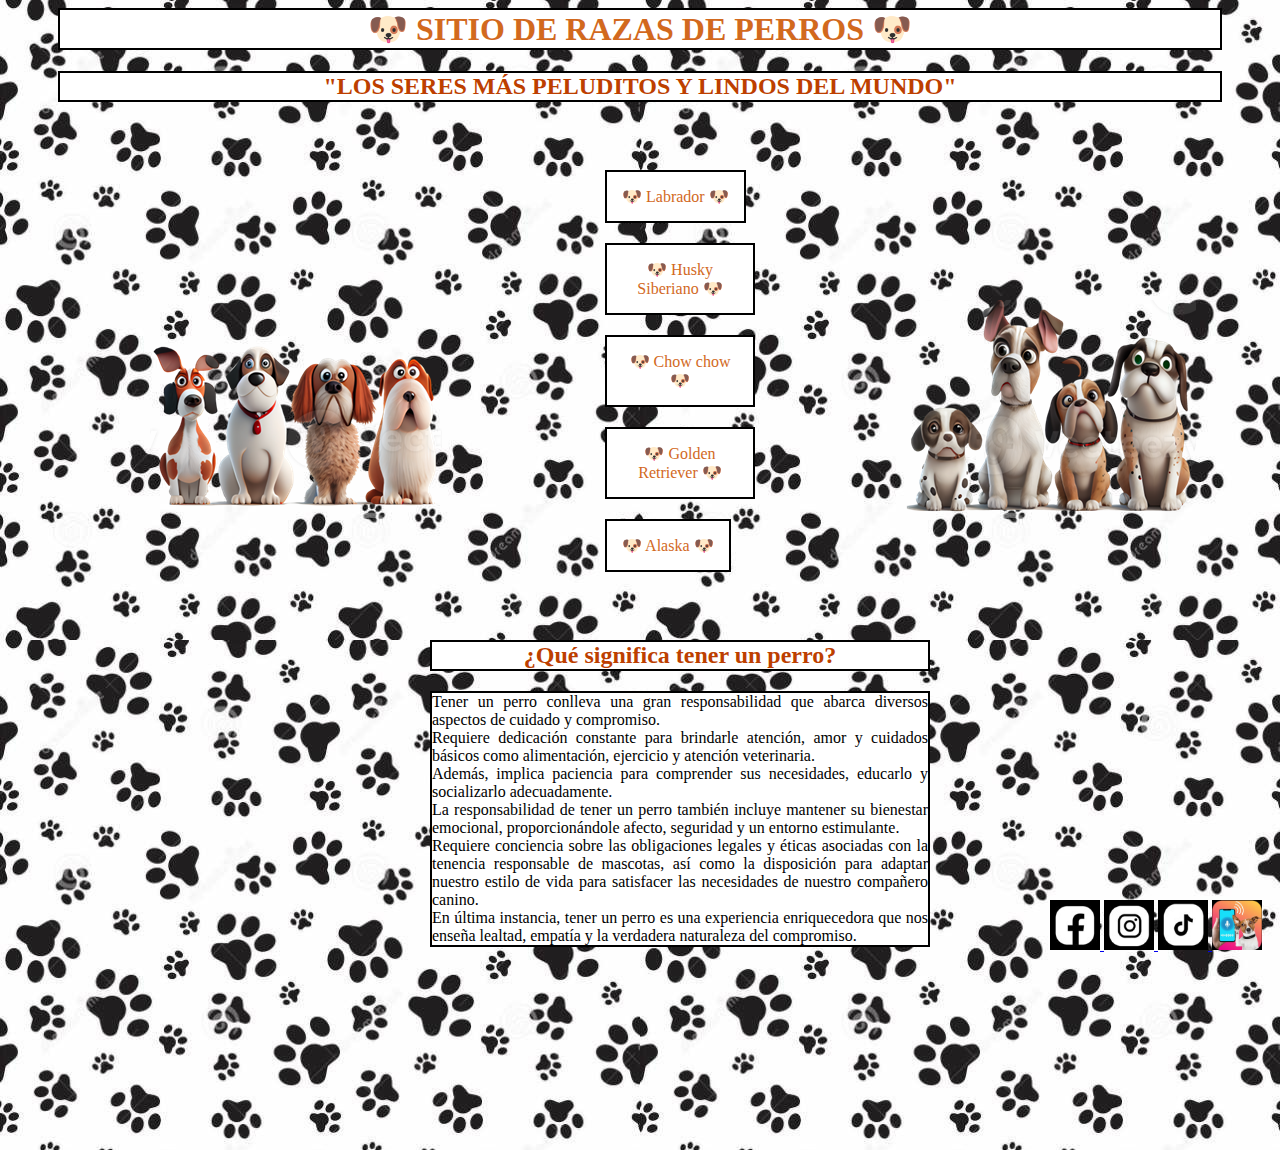
<file: INDEX.html>
<html>
<head>
<title>sitio de razas de perros </title>
</head>
<html>
<html>
<html lang="en">

<head>
   <meta charset="UTF-8">
   <meta name="viewport" content="width=device-width, initial-scale=1.0">
   <title>Perros</title>
   <style>
   h1{color:chocolate; 
   font-family: Arial black;
   300%;
   border: 2px solid black;
   background-color:white;
   margin-left: 50px;
   margin-right: 50px;}
   
     h2{color:#BD3F00;
	 font-family: Arial black;
	 200%;
	 border: 2px solid black;
	 background-color:white;
	 margin-left: 50px;
	 margin-right: 50px;}
	 
	 p{color:Black;
	 font-family: Verdana;
	 130%;
	 border: 2px solid black;
	 background-color:white;
	 margin-left: 50px;
	 margin-right: 50px;}
	 
	 p{font-family: Verda}
     }
     .img {
      position: absolute;
      width: 50px;
	  height: 50px;
	  
     }
     .a.e {
      position: absolute;
      bottom: 0px;
     }
     .botones3 {
      display: flex;
      flex-direction: column;
      gap: 20px;
      position: absolute; 
      left: 50px;
	  width:150px;
	  height: 100px;
	  color: #993D77;
      top: 150px;
     }
     .botones3 button{
      padding: 15px 15px; 
      font-size: 16px; 
      background-color: white; 
	  font-family: Arial black;
	  110%;
      color: Chocolate; 
      border: 2px solid black; 
     }
  .caja-1{
    width: 500px;
  height:25px;
  position: absolute;
  Left: 555px;
  top: 20px;
  }
   .caja-2{
  position: absolute;
  left: 1050px;
  top: 900px;
  }
   .caja-3{
    width: 500px;
  height:25px;
  position: absolute;
  Left: 900px;
  top: 300px;
  }
  .caja-4{
    width: 500px;
  height:25px;
  position: absolute;
  Left: 150px;
  top: 320px;
  }
    .caja-5{
    width: 600px;
  height:25px;
  position: absolute;
  Left: 380px;
  top: 620px;
  }
   </style>
</head>


<body background=fondoperros.jpg>

   <h1 align=center >🐶 SITIO DE RAZAS DE PERROS 🐶</h1>
   <h2 align=center> "LOS SERES MÁS PELUDITOS Y LINDOS DEL MUNDO" </h2>
<div class=caja-1>
   <div class="botones3">
      <a href="Labrador.html">
         <button>🐶 Labrador 🐶 </button>
      </a>
      <a href="Husky Siberiano.html">
         <button>🐶 Husky Siberiano 🐶</button>
      </a>
       <a href="Chow-chow.html">
         <button>🐶 Chow chow 🐶 </button>
      </a>
      <a href="Golden Retriever.html">
         <button>🐶 Golden Retriever 🐶</button>
      </a>
      <a href="Alaska Malamute.html">
         <button>🐶 Alaska 🐶 </button>
      </a>
	  </div>
	  </div>
	  <div class=caja-2>
  <div class="botones3">
   </div>
   <div class="social">
      <a href="https://www.facebook.com/profile.php?id=61551428457857&mibextid=ZbWKwL" target="_blank">
         <img src="faceb.jpg" width="50" height="50">
      </a>
      <a href="https://www.instagram.com/belmontedogmeats?igsh=dW02bTJxcWhpa3o5" target="_blank">
         <img src="ig.jpg" width="50" height="50">
      </a>
      <a href="https://www.tiktok.com/@belmontecarnedeperro?_t=8kFhf9YpGlx&_r=1" target="_blank">
         <img src="tic.jpg" width="50" height="50"
	  </a>
	  <a href="https://play.google.com/store/apps/details?id=translate.dog.meaning" target="_blank">
	     <img src="app.jpg" width="50" height="50">
      </a>
   </div>

  </a>
  </div>
  <div class=caja-3>
  <img src=perris1.png>
  </div>
  <div class=caja-4>
  <img src=perris2.png>
  </div>
  <div class=caja-5>
  <h2 align= center> ¿Qué significa tener un perro?</h2>
  <p align=justify> Tener un perro conlleva una gran responsabilidad que abarca diversos aspectos de cuidado y compromiso.<br>
  Requiere dedicación constante para brindarle atención, amor y cuidados básicos como alimentación, ejercicio y atención veterinaria.<br>
  Además, implica paciencia para comprender sus necesidades, educarlo y socializarlo adecuadamente.<br>
  La responsabilidad de tener un perro también incluye mantener su bienestar emocional, proporcionándole afecto, seguridad y un entorno estimulante.<br>
  Requiere conciencia sobre las obligaciones legales y éticas asociadas con la tenencia responsable de mascotas, así como la disposición para adaptar nuestro estilo de vida para satisfacer las necesidades de nuestro compañero canino.<br>
  En última instancia, tener un perro es una experiencia enriquecedora que nos enseña lealtad, empatía y la verdadera naturaleza del compromiso.</p>
  </div>
</head>
</body>
</html>
</file>
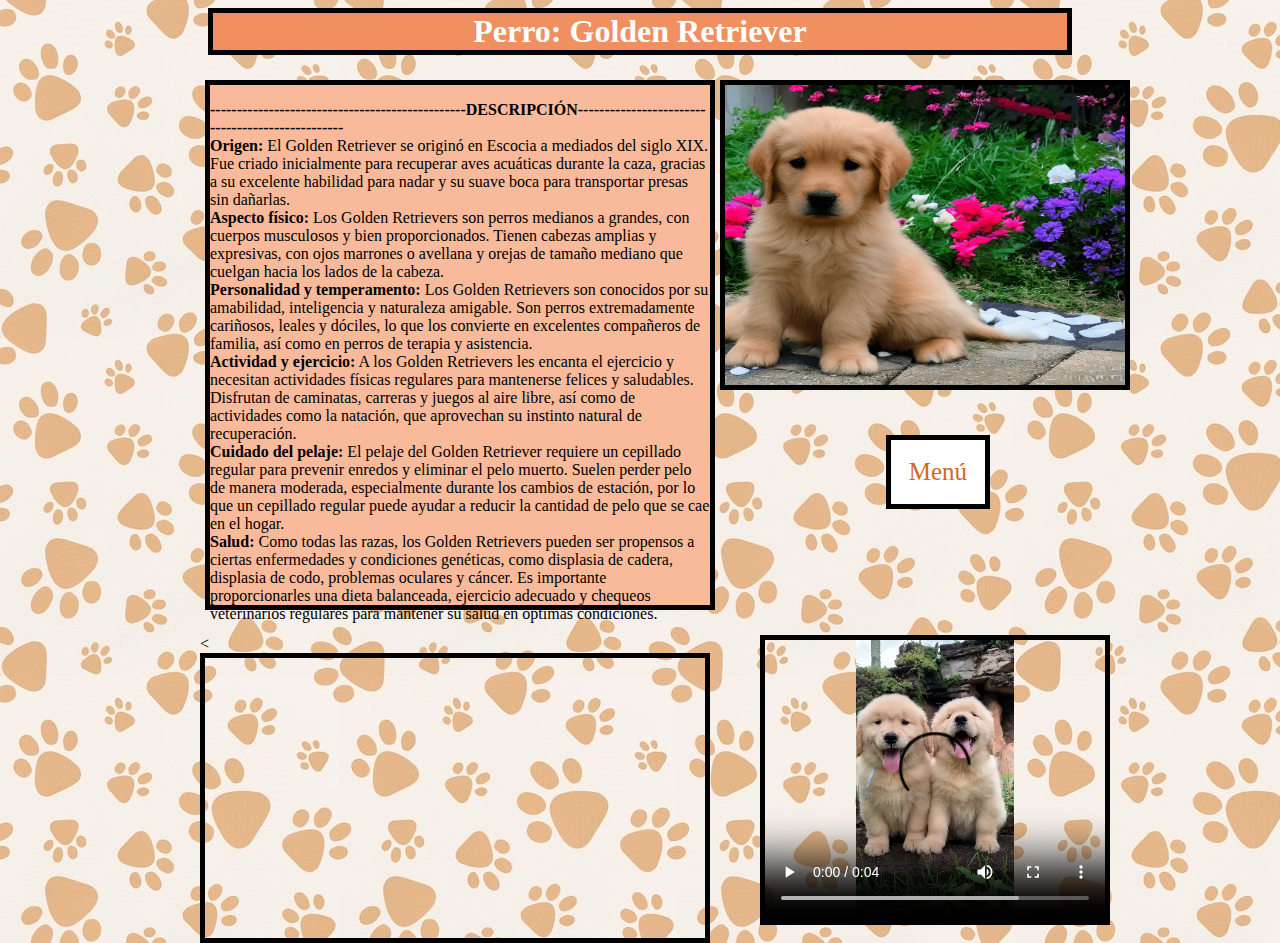
<file: Golden Retriever.html>
﻿<html>
<head>
<link rel="stylesheet" href="estiloperros.css">
<body background=pat.jpg>
<title>Golden Retriever</title>
</head>
<body>
<h1 align=center>Perro: Golden Retriever</h1>
<div class=caja-1>
<img src=GoldenRetriever.jpg height=400px widh=200px border=2 widh=200px border=2>
</div>
<div class=caja-2>
<p>
<b>------------------------------------------------DESCRIPCIÓN-------------------------------------------------</b><br>
<b>Origen:</b> El Golden Retriever se originó en Escocia a mediados del siglo XIX. Fue criado inicialmente para recuperar aves acuáticas durante la caza, gracias a su excelente habilidad para nadar y su suave boca para transportar presas sin dañarlas.
<br>
<b>Aspecto físico:</b> Los Golden Retrievers son perros medianos a grandes, con cuerpos musculosos y bien proporcionados. Tienen cabezas amplias y expresivas, con ojos marrones o avellana y orejas de tamaño mediano que cuelgan hacia los lados de la cabeza. 
<br>
<b>Personalidad y temperamento:</b> Los Golden Retrievers son conocidos por su amabilidad, inteligencia y naturaleza amigable. Son perros extremadamente cariñosos, leales y dóciles, lo que los convierte en excelentes compañeros de familia, así como en perros de terapia y asistencia. 
<br>
<b>Actividad y ejercicio:</b> A los Golden Retrievers les encanta el ejercicio y necesitan actividades físicas regulares para mantenerse felices y saludables. Disfrutan de caminatas, carreras y juegos al aire libre, así como de actividades como la natación, que aprovechan su instinto natural de recuperación.
<br>
<b>Cuidado del pelaje:</b> El pelaje del Golden Retriever requiere un cepillado regular para prevenir enredos y eliminar el pelo muerto. Suelen perder pelo de manera moderada, especialmente durante los cambios de estación, por lo que un cepillado regular puede ayudar a reducir la cantidad de pelo que se cae en el hogar.
<br>
<b>Salud:</b> Como todas las razas, los Golden Retrievers pueden ser propensos a ciertas enfermedades y condiciones genéticas, como displasia de cadera, displasia de codo, problemas oculares y cáncer. Es importante proporcionarles una dieta balanceada, ejercicio adecuado y chequeos veterinarios regulares para mantener su salud en óptimas condiciones.
</p>
<div class=caja-3> 
<div class=botones3>
<a href ="INDEX.html"> <button>  Menú </button> </a>
</div>
</div>
<div class=caja-4>
<video src="g.mp4" width="340" height="280"  controls></video><br><br>
</div>
<div class=caja-5>
<<iframe width="500" height="280" src="https://www.youtube.com/embed/dfdPn4pF9Ec?si=_72I6q2Etcr6koBq" title="YouTube video player" frameborder="0" allow="accelerometer; autoplay; clipboard-write; encrypted-media; gyroscope; picture-in-picture; web-share" allowfullscreen></iframe>
</div>
</body>
</html>
</file>
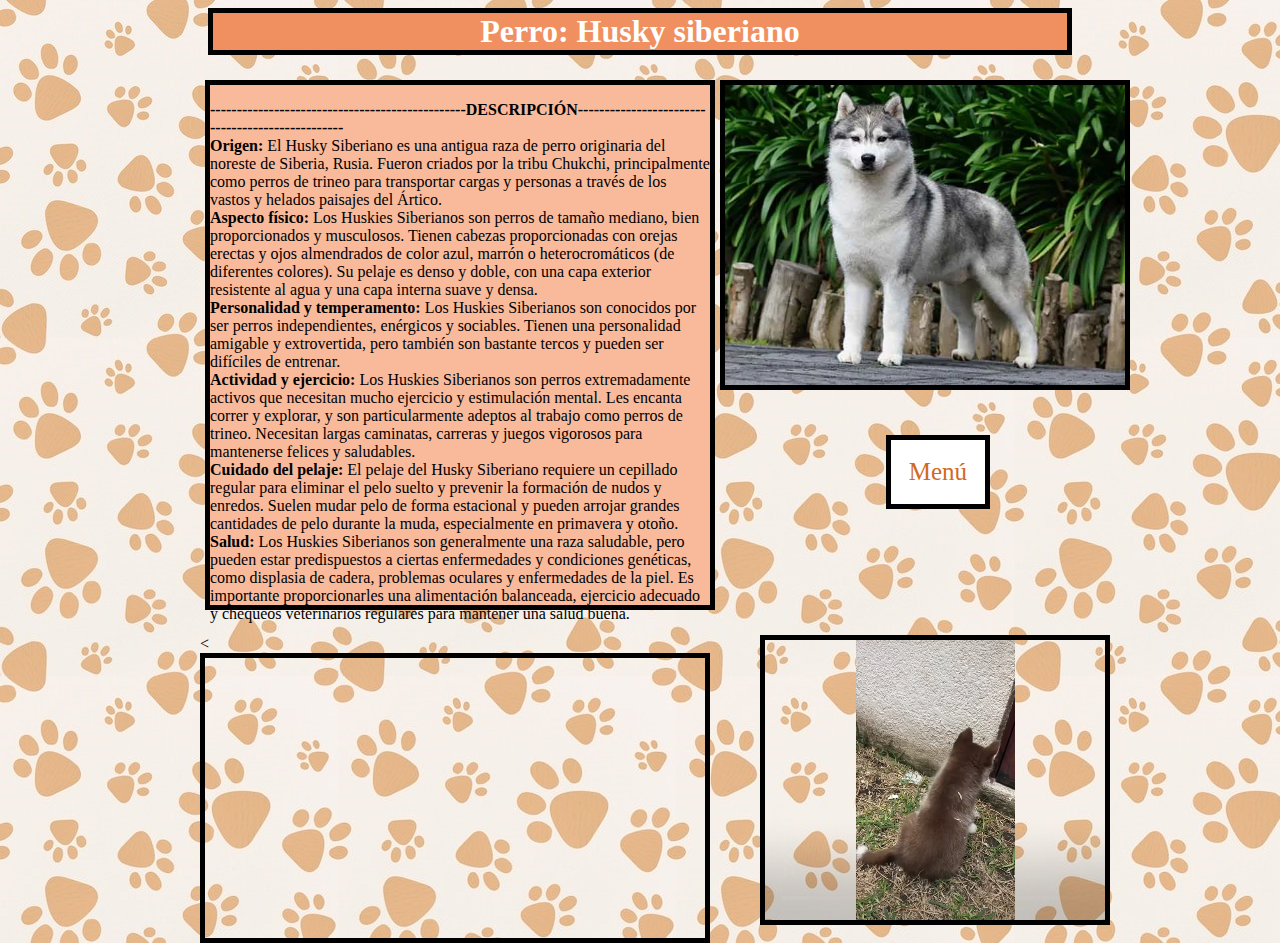
<file: Husky Siberiano.html>
﻿<html>
<head>
<link rel="stylesheet" href="estiloperros.css">
<body background=pat.jpg> 
<title>Husky siberiano</title>
</head>
<body>
<h1 align=center>Perro: Husky siberiano</h1>
<div class="caja-1"> 
<img src=HuskySiberiano.jpg height=400px widh=200px border=2 widh=200px border=2>
</div>
<div class="caja-2">
<p>
<b>------------------------------------------------DESCRIPCIÓN-------------------------------------------------</b><br>
<b>Origen:</b> El Husky Siberiano es una antigua raza de perro originaria del noreste de Siberia, Rusia. Fueron criados por la tribu Chukchi, principalmente como perros de trineo para transportar cargas y personas a través de los vastos y helados paisajes del Ártico.
<br>
<b>Aspecto físico:</b> Los Huskies Siberianos son perros de tamaño mediano, bien proporcionados y musculosos. Tienen cabezas proporcionadas con orejas erectas y ojos almendrados de color azul, marrón o heterocromáticos (de diferentes colores). Su pelaje es denso y doble, con una capa exterior resistente al agua y una capa interna suave y densa.
<br>
<b>Personalidad y temperamento:</b> Los Huskies Siberianos son conocidos por ser perros independientes, enérgicos y sociables. Tienen una personalidad amigable y extrovertida, pero también son bastante tercos y pueden ser difíciles de entrenar. 
<br>
<b>Actividad y ejercicio:</b> Los Huskies Siberianos son perros extremadamente activos que necesitan mucho ejercicio y estimulación mental. Les encanta correr y explorar, y son particularmente adeptos al trabajo como perros de trineo. Necesitan largas caminatas, carreras y juegos vigorosos para mantenerse felices y saludables.
<br>
<b>Cuidado del pelaje:</b> El pelaje del Husky Siberiano requiere un cepillado regular para eliminar el pelo suelto y prevenir la formación de nudos y enredos. Suelen mudar pelo de forma estacional y pueden arrojar grandes cantidades de pelo durante la muda, especialmente en primavera y otoño.
<br>
<b>Salud:</b> Los Huskies Siberianos son generalmente una raza saludable, pero pueden estar predispuestos a ciertas enfermedades y condiciones genéticas, como displasia de cadera, problemas oculares y enfermedades de la piel. Es importante proporcionarles una alimentación balanceada, ejercicio adecuado y chequeos veterinarios regulares para mantener una salud buena.
</p>
<div class=caja-3> 
<div class=botones3>
<a href ="INDEX.html"> <button>  Menú </button> </a>
</div>
</div>
<div class=caja-4>
<video src="Husky.mp4" width="340" height="280" controls autoplay=1 muted></video><br>
</div>
<div class="caja-5">
<<iframe width="500" height="280" src="https://www.youtube.com/embed/Hqrv7lt_-TA?si=ipVzGqe1556O-QnI" title="YouTube video player" frameborder="0" allow="accelerometer; autoplay; clipboard-write; encrypted-media; gyroscope; picture-in-picture; web-share" allowfullscreen></iframe>
</div>
</body>
</html>
</file>
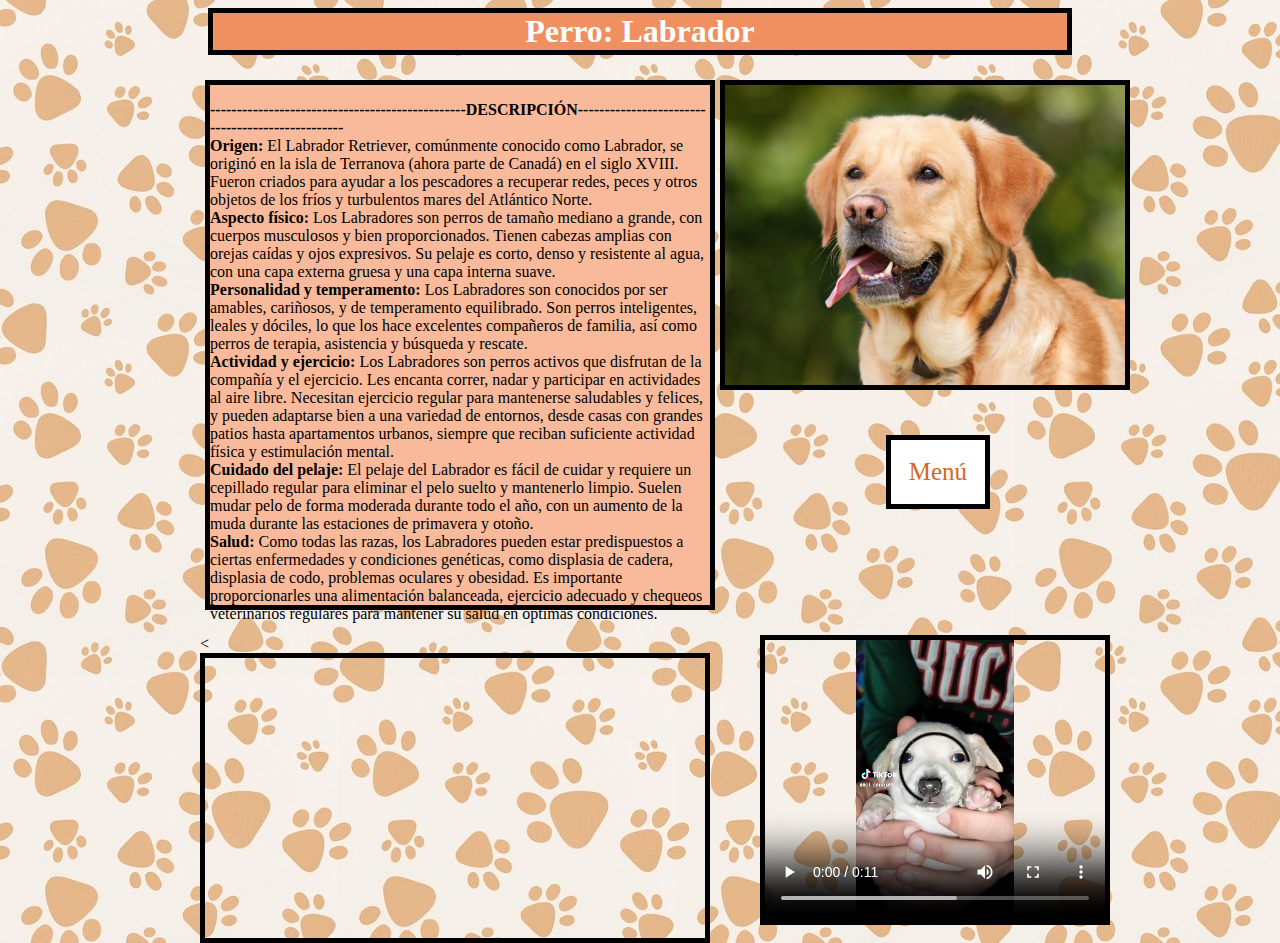
<file: Labrador.html>
﻿<html>
<head>
<link rel="stylesheet" href="estiloperros.css">
</head>
<title>labrador</title>
<body background=pat.jpg>
<h1 align=center>Perro: Labrador</h1>
<div class="caja-1"> 
<img src=Labrador_Retriever.jpg height=400px widh=200px border=2 widh=200px border=2>
</div>
<div class="caja-2">
<p>
<b>------------------------------------------------DESCRIPCIÓN-------------------------------------------------</b><br>
<b>Origen:</b> El Labrador Retriever, comúnmente conocido como Labrador, se originó en la isla de Terranova (ahora parte de Canadá) en el siglo XVIII. Fueron criados para ayudar a los pescadores a recuperar redes, peces y otros objetos de los fríos y turbulentos mares del Atlántico Norte.
<br>
<b>Aspecto físico:</b> Los Labradores son perros de tamaño mediano a grande, con cuerpos musculosos y bien proporcionados. Tienen cabezas amplias con orejas caídas y ojos expresivos. Su pelaje es corto, denso y resistente al agua, con una capa externa gruesa y una capa interna suave.
<br>
<b>Personalidad y temperamento:</b> Los Labradores son conocidos por ser amables, cariñosos, y de temperamento equilibrado. Son perros inteligentes, leales y dóciles, lo que los hace excelentes compañeros de familia, así como perros de terapia, asistencia y búsqueda y rescate. 
<br>
<b>Actividad y ejercicio:</b> Los Labradores son perros activos que disfrutan de la compañía y el ejercicio. Les encanta correr, nadar y participar en actividades al aire libre. Necesitan ejercicio regular para mantenerse saludables y felices, y pueden adaptarse bien a una variedad de entornos, desde casas con grandes patios hasta apartamentos urbanos, siempre que reciban suficiente actividad física y estimulación mental.
<br>
<b>Cuidado del pelaje:</b> El pelaje del Labrador es fácil de cuidar y requiere un cepillado regular para eliminar el pelo suelto y mantenerlo limpio. Suelen mudar pelo de forma moderada durante todo el año, con un aumento de la muda durante las estaciones de primavera y otoño.
<br>
<b>Salud:</b> Como todas las razas, los Labradores pueden estar predispuestos a ciertas enfermedades y condiciones genéticas, como displasia de cadera, displasia de codo, problemas oculares y obesidad. Es importante proporcionarles una alimentación balanceada, ejercicio adecuado y chequeos veterinarios regulares para mantener su salud en óptimas condiciones.
</p>
<div class=caja-3> 
<div class=botones3>
<a href ="INDEX.html"> <button>  Menú </button> </a>
</div>
</div>
<div class=caja-4>
<video src="video.mp4.mp4" width="340" height="280" controls></video><br><br>
</div>
<div class="caja-5">
<<iframe width="500" height="280" src="https://www.youtube.com/embed/A21GxQdrtME?si=ohu7ZTEcxYnVCr7R" title="YouTube video player" frameborder="0" allow="accelerometer; autoplay; clipboard-write; encrypted-media; gyroscope; picture-in-picture; web-share" allowfullscreen></iframe>
</div>
</body>
</html>
</file>
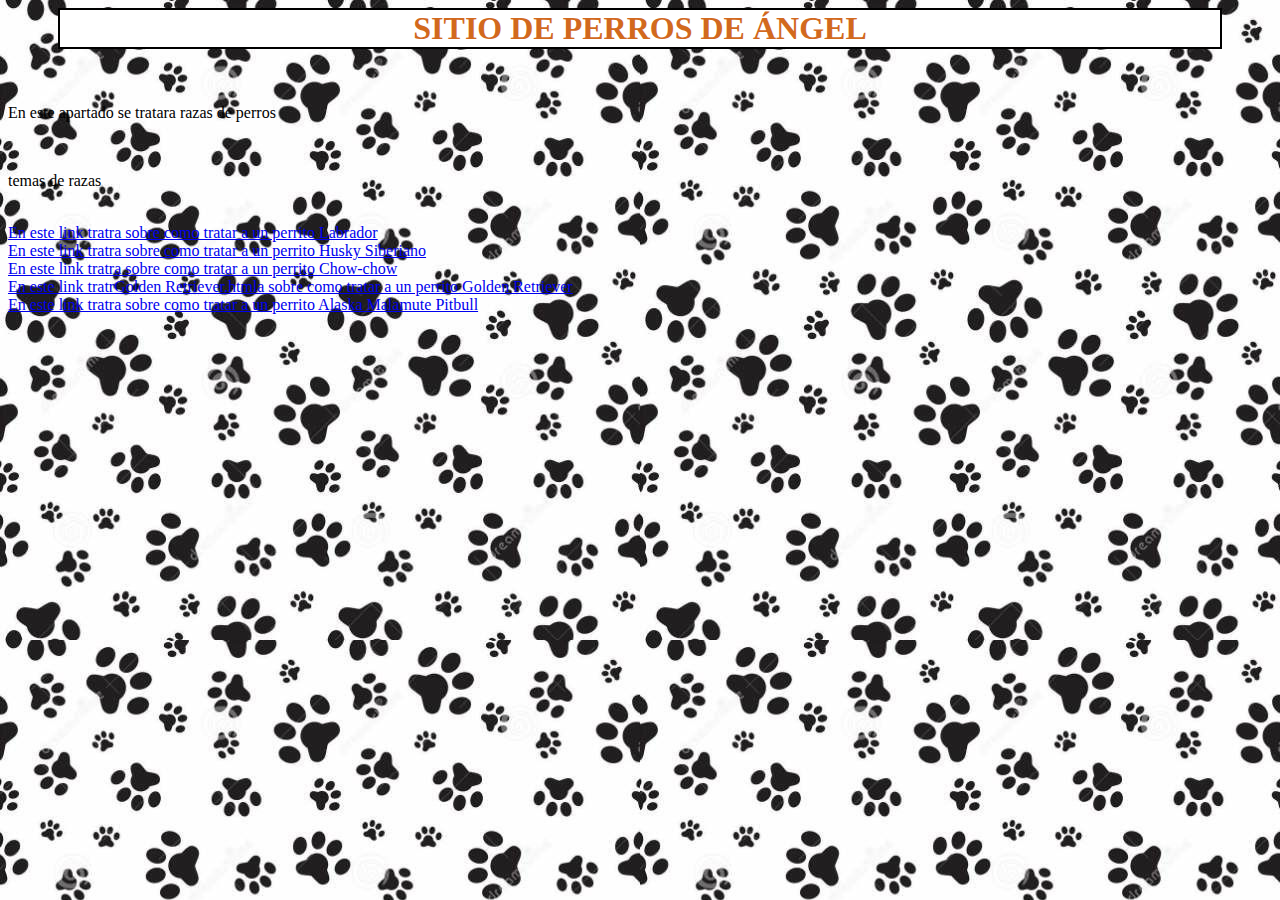
<file: principal (2).html>
<html>
<head>
<title>SITIO DE PERROS </title>
</head>
<style> 
h1{color:chocolate; font-family: Arial black; 300%; border: 2px solid black; background-color:white; margin-left: 50px; margin-right: 50px;
}

</style>
<body background=fondoperros.jpg>
<h1 align=center>SITIO DE PERROS DE ÁNGEL</h1><br>
<p>En este apartado se tratara razas de perros</p><br>
<p>temas de razas</p><br>
<a href ="Labrador.html">En este link tratra sobre como tratar a un perrito Labrador </a><br>
<a href ="Husky Siberiano.html">En este link tratra sobre como tratar a un perrito Husky Siberiano </a><br>
<a href ="Chow-chow.html">En este link tratra sobre como tratar a un perrito Chow-chow  </a><br>
<a href ="Golden Retriever.html">En este link tratrGolden Retriever.htmla sobre como tratar a un perrito Golden Retriever </a><br>
<a href ="Alaska Malamute.html">En este link tratra sobre como tratar a un perrito Alaska Malamute Pitbull </a><br>

</head>
</body>
</html>
</file>
<file: estiloperros.css>
p{font-family:Baskerville Old Face;
color:Black;}
  h1{color:white; 
   font-family: Arial black;
   300%;
   border: 5px solid black;
   background-color:#F08F5F;
   margin-left: 200px;
   margin-right: 200px;}
img{ border: 5px solid black; 
width:400px;
height:300px;
}
video{ border: 5px solid black;
}
iframe{ border: 5px solid black;
}
 .caja-1{
    width: 500px;
  height:25px;
  position: absolute;
  Left: 720px;
  top: 80px;
  }
   .caja-2{
    width: 500px;
  height:520px;
  position: absolute;
  Left: 205px;
  top: 80px;
  background:#F9BA9B;
  border: 5px solid black;
  }
   .caja-3{
  position: absolute;
  Right: -280px;
  top: 350px;
  }
  .botones3 button{
      padding: 18px; 
      font-size: 25px; 
      background-color: white; 
	  font-family: Arial black;
	  110%;
      color: Chocolate; 
      border: 5px solid black; 
     }
    .caja-4{
  position: absolute;
  Right: -400px;
  top: 550px;
  }
     .caja-5{
  position: absolute;
  Right: 0px;
  top: 550px;
  }
</file>
